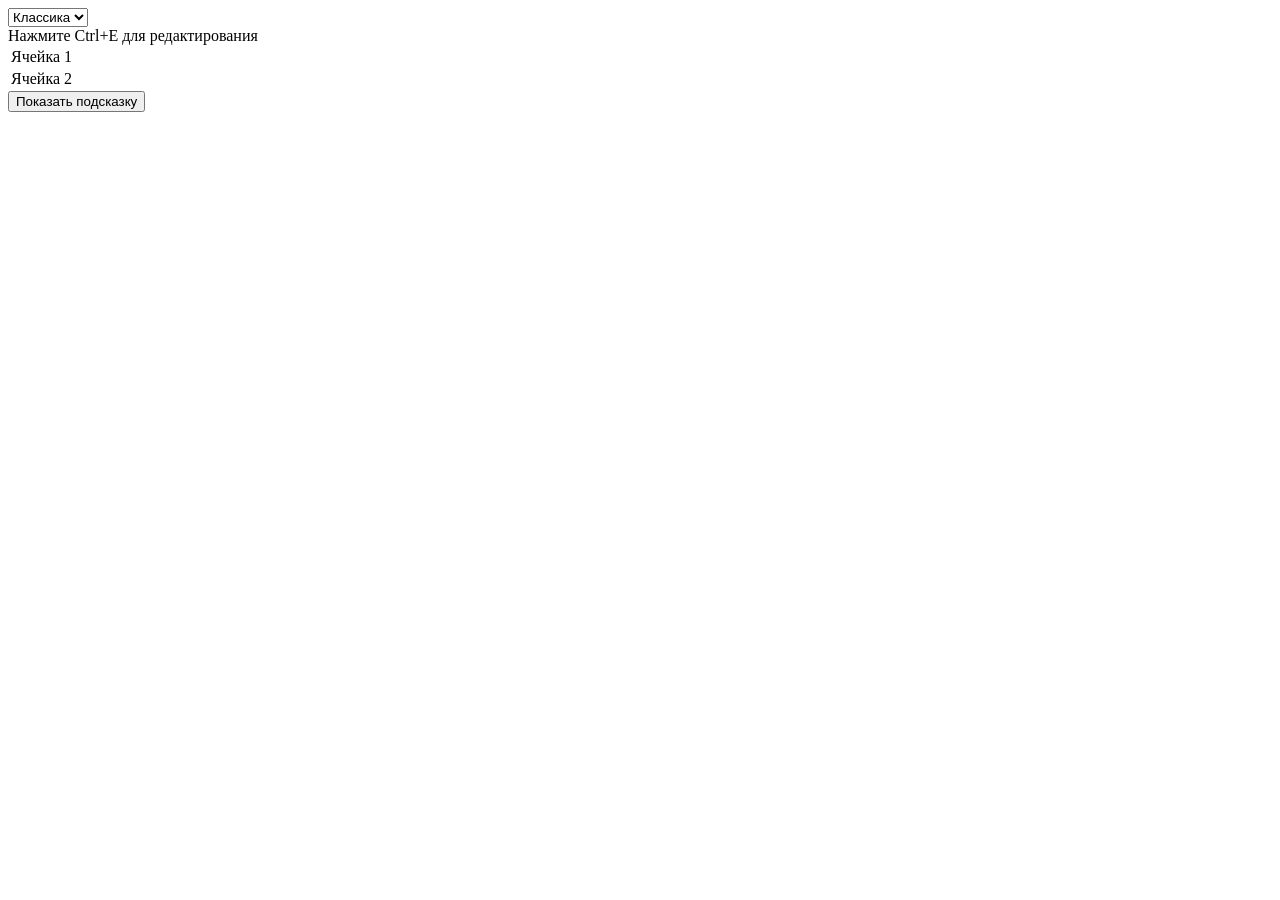
<file: lab6/index.html>
<!DOCTYPE html>
<html lang="ru">
<head>
<meta charset="UTF-8">
<title>Интерактивные элементы</title>
<style>
    .placeholder { color: blue; }
    .modal {
        position: fixed;
        top: 50%;
        left: 50%;
        transform: translate(-50%, -50%);
        background-color: white;
        border: 1px solid #000;
        padding: 10px;
        z-index: 1000;
        display: none;
    }
    .overlay {
        position: fixed;
        top: 0;
        left: 0;
        width: 100%;
        height: 100%;
        background: rgba(0, 0, 0, 0.5);
        display: none;
        z-index: 999;
    }
</style>
<script src="laba6.js">

</script>
</head>
<body>
<select>
    <option value="Classic" selected>Классика</option>.
    <option value="Rock">Рок</option>
    <option value="Blues" >Блюз</option>
</select>

<div id="editable">Нажмите Ctrl+E для редактирования</div>

<table>
    <tr><td>Ячейка 1</td></tr>
    <tr><td>Ячейка 2</td></tr>
</table>

<div class="overlay"></div>
<div class="modal"></div>

<button id="promptButton">Показать подсказку</button>
</body>
</html>
</file>
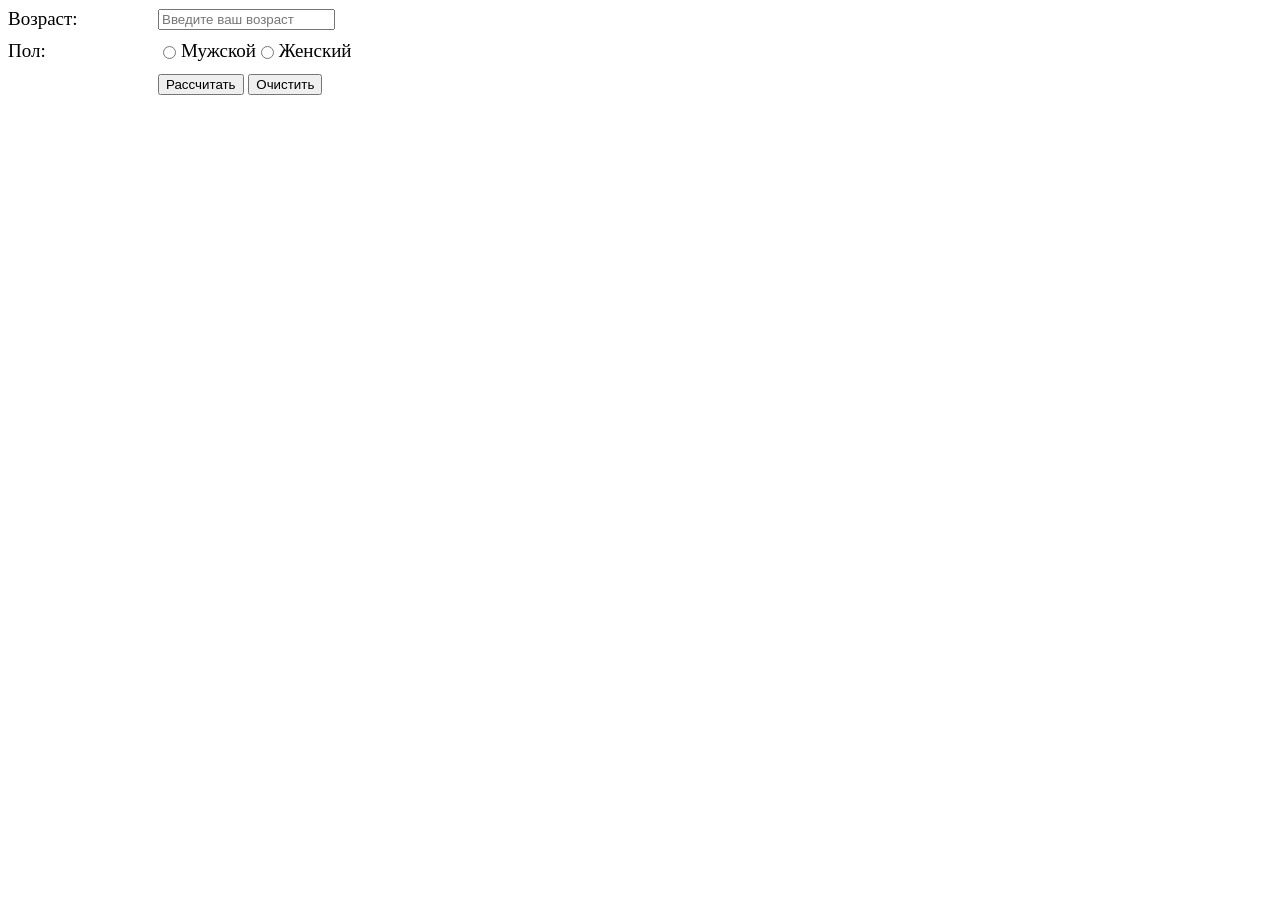
<file: lab5/1/index.html>
<!DOCTYPE html>
<html lang="ru">
<head>
    <meta charset="UTF-8">
    <meta name="viewport" content="width=device-width, initial-scale=1.0">
    <title>Lab_1_1</title>
    <link rel="stylesheet" href="./style.css">
</head>
<body>
    <form id="form" action="#">
        <div class="form-group">
            <label>Возраст:</label>
            <input type="number" id="age" name="age" class="form-control" placeholder="Введите ваш возраст" required>
        </div>
        <div class="form-group">
            <label>Пол:</label>
            <div class="radio-group">
                <label><input type="radio" name="gender" value="male" required>Мужской</label>
                <label><input type="radio" name="gender" value="female" required>Женский</label>
            </div>
        </div>
        <div class="buttons">
            <button type="button" id="calculate">Рассчитать</button>
            <button type="button" id="clear">Очистить</button>
        </div>
    </form>
    <p id="status"></p>
    <script src="./script.js"></script>
</body>
</html>
</file>
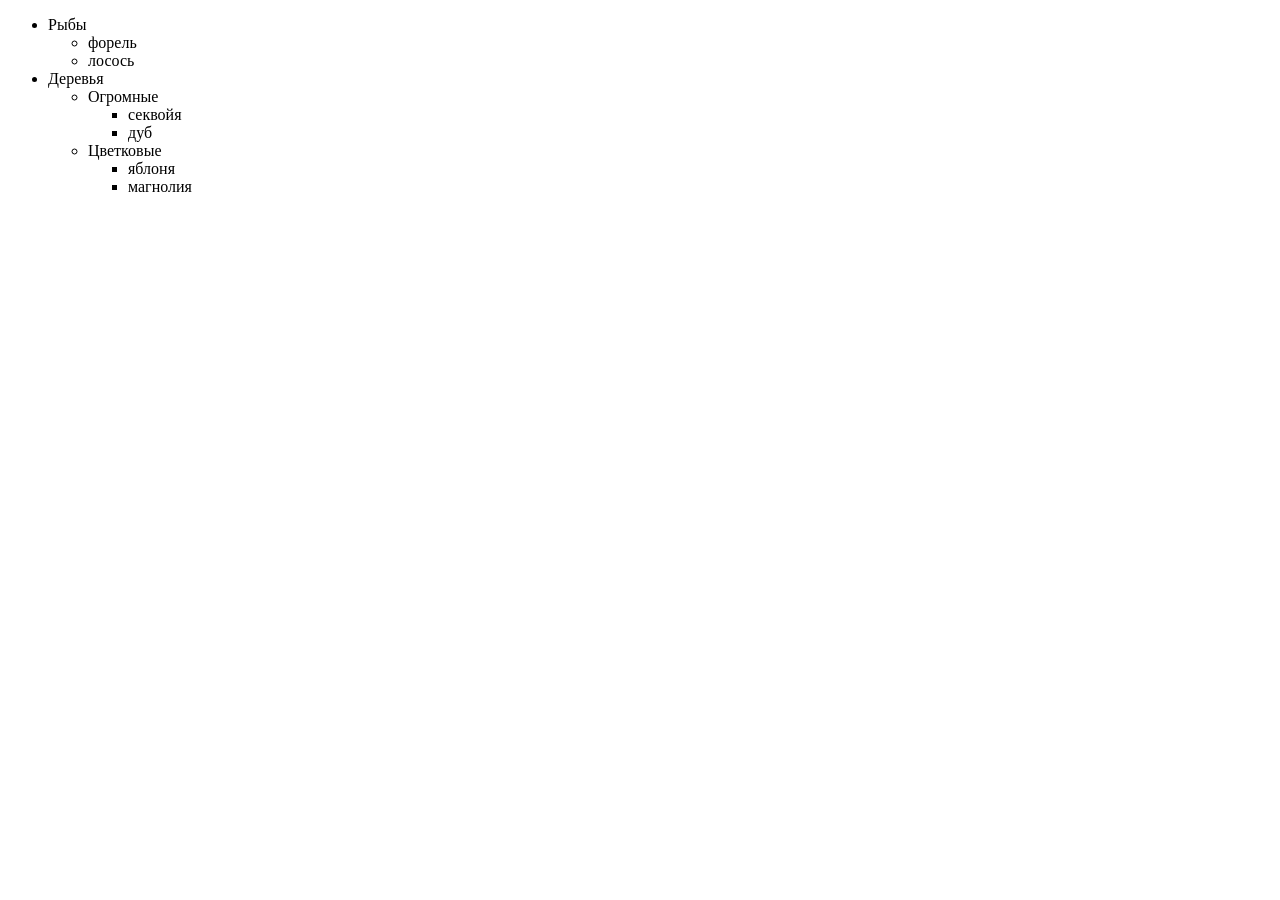
<file: lab5/3/index.html>
<!DOCTYPE html>
<html lang="en">
<head>
    <meta charset="UTF-8">
    <meta name="viewport" content="width=device-width, initial-scale=1.0">
    <title>Document</title>
</head>
<body>
    <div id="container"></div>
<script src="lab5_3.js"></script>
</body>
</html>
</file>
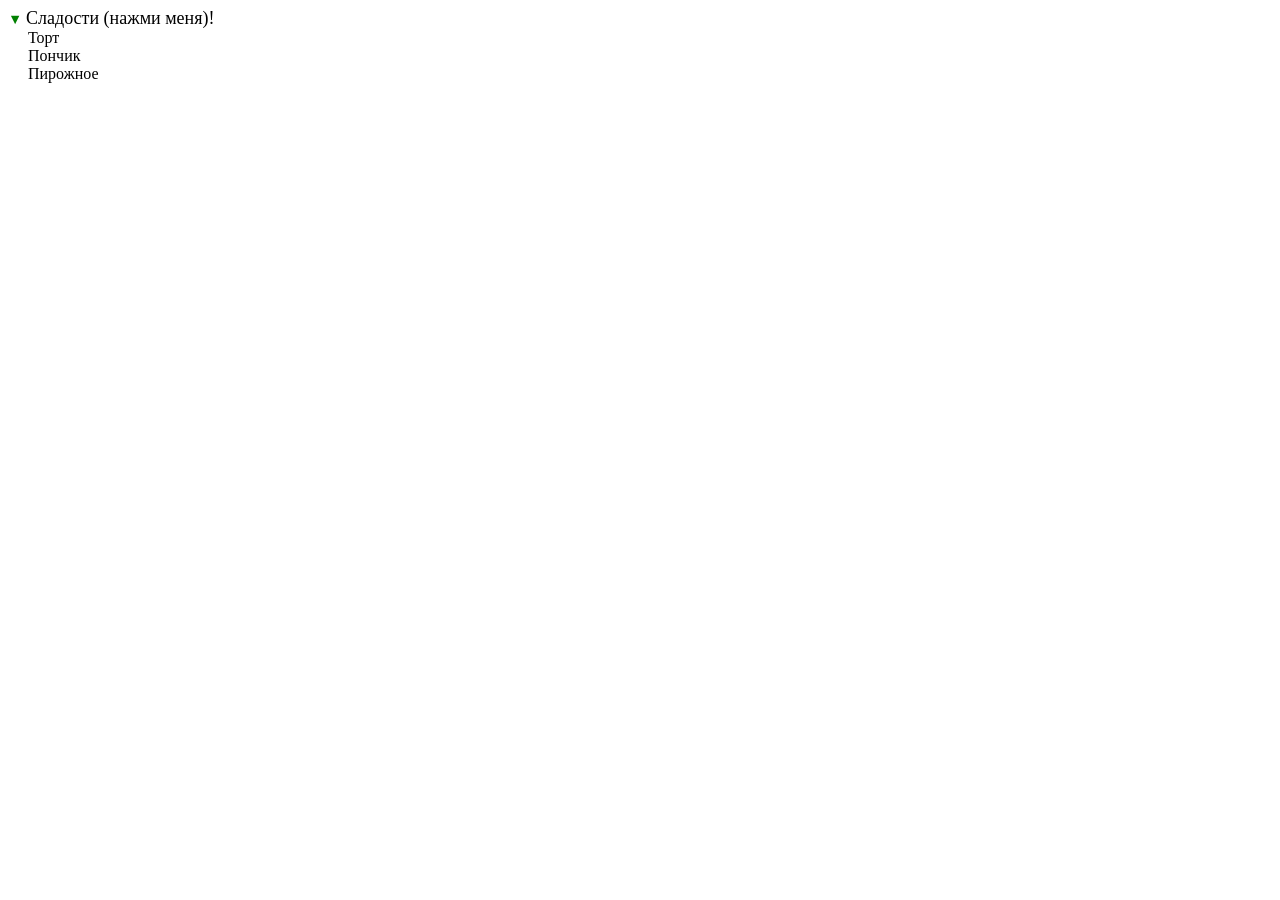
<file: lab5/5/index.html>
<!DOCTYPE html>
<html lang="ru">
<head>
	<meta charset="UTF-8">
	<title>Меню</title>
	<style>
	    .menu ul {
	      margin: 0;
	      list-style: none;
	      padding-left: 20px;
	      display: none;
	    }

	    .menu .title {
	      font-size: 18px;
	      cursor: pointer;
	    }

	    .menu .title::before {
	      content: '▶';
	      font-size: 80%;
	      color: green;
	      display: inline-block;		
	      width: 18px;

	    }

	    .menu.open .title::before {
	      content: '▼';
	    }

	    .menu.open ul {
	      display: block;
	    }
	</style>
</head>

<body>
	<div class="menu open">
		<span class="title ">Сладости (нажми меня)!</span>
	 	<ul>
	    	<li>Торт</li>
	    	<li>Пончик</li>
	    	<li>Пирожное</li>
	  	</ul>
	</div>

    <script 
    src="lab5_5.js">
    </script>

</body>

</html>
</file>
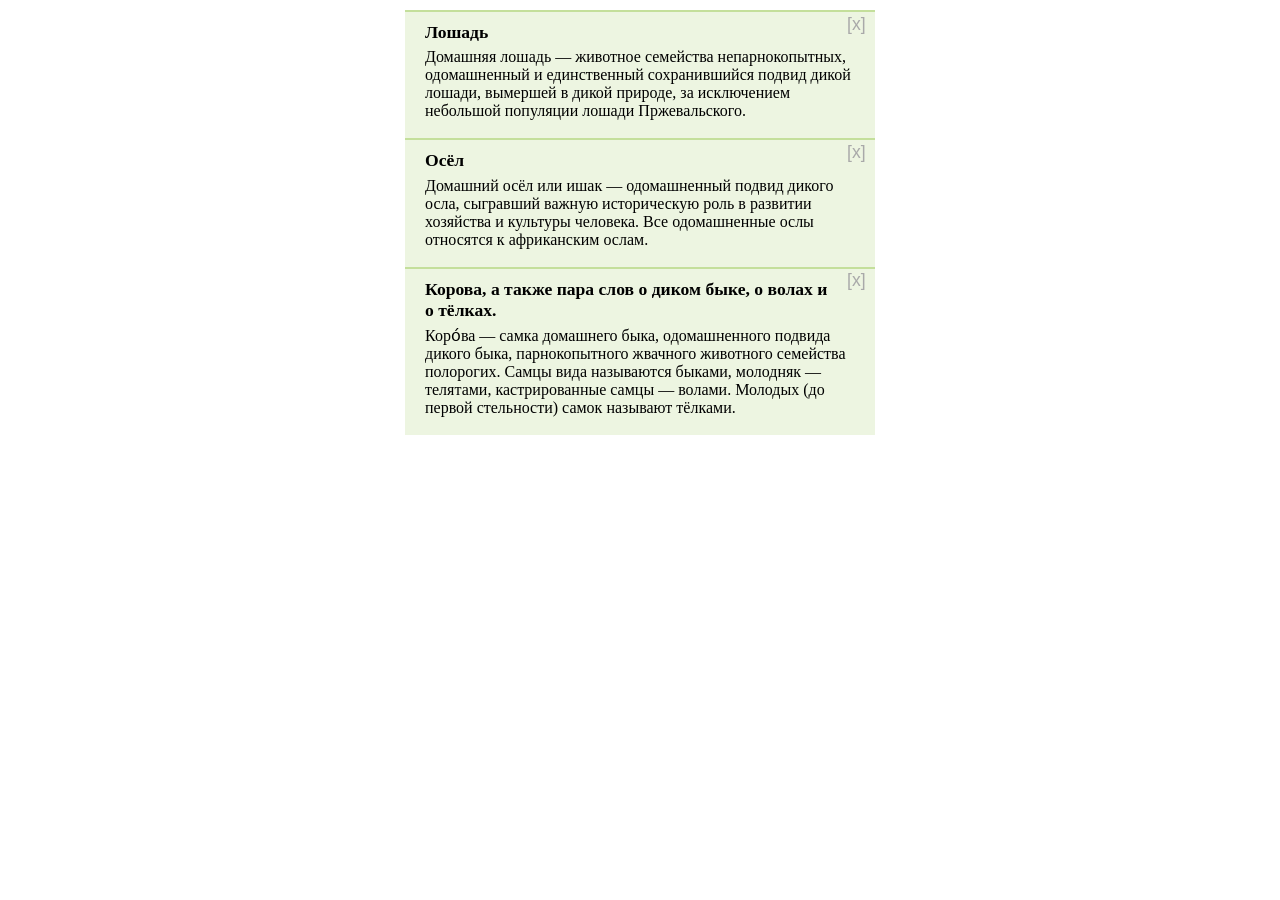
<file: lab5/6/index.html>
<!DOCTYPE html>
<html lang="ru">
<head>
	<meta charset="UTF-8">
	<title>Сообщения</title>
	<style>
		body {
		  margin: 10px auto;
		  width: 470px;
		}

		h3 {
		  margin: 0;
		  padding-bottom: .3em;
		  padding-right: 20px;
		  font-size: 1.1em;
		}

		p {
		  margin: 0;
		  padding: 0 0 .5em;
		}

		.pane {
		  background: #edf5e1;
		  padding: 10px 20px 10px;
		  border-top: solid 2px #c4df9b;
		  position: relative;
		}

		.remove-button {
		  position: absolute;
		  font-size: 110%;
		  top: 0;
		  color: darkgrey;
		  right: 10px;
		  display: block;
		  width: 24px;
		  height: 24px;
		  border: 1px;
		  background: transparent;
		}
	</style>
</head>
<body>
	
	<div id="messages-container">
	    <div class="pane">
	      <h3>Лошадь</h3>
	      <p>Домашняя лошадь — животное семейства непарнокопытных, одомашненный и единственный сохранившийся подвид дикой лошади, вымершей в дикой природе, за исключением небольшой популяции лошади Пржевальского.</p>
	      <button class="remove-button">[x]</button>
	    </div>
	    <div class="pane">
	      <h3>Осёл</h3>
	      <p>Домашний осёл или ишак — одомашненный подвид дикого осла, сыгравший важную историческую роль в развитии хозяйства и культуры человека. Все одомашненные ослы относятся к африканским ослам.</p>
	      <button class="remove-button">[x]</button>
	    </div>
	    <div class="pane">
	      <h3>Корова, а также пара слов о диком быке, о волах и о тёлках. </h3>
	      <p>Коро́ва — самка домашнего быка, одомашненного подвида дикого быка, парнокопытного жвачного животного семейства полорогих. Самцы вида называются быками, молодняк — телятами, кастрированные самцы — волами. Молодых (до первой стельности) самок называют
	        тёлками.
	      </p>
	      <button class="remove-button">[x]</button>
	    </div>
	</div>

    <script src="laba5_6.js">	
	</script>

</body>
</html>
</file>
<file: lab5/1/style.css>
body {
    font-size: 19px;
}

.form-group {
    display: flex;
    align-items: center;
    margin-bottom: 10px;
}

.form-group > label {
    width: 150px;
    text-align: right;
}

.form-group input[type="radio"] {
    margin-right: 5px;
}

.radio-group {
    display: flex;
    align-items: center;
}

.radio-control {
    display: none;
}

.buttons {
    margin-left: 150px;
}

label {
    display: flex;
    justify-content: left;
    margin: 0;
}
</file>
